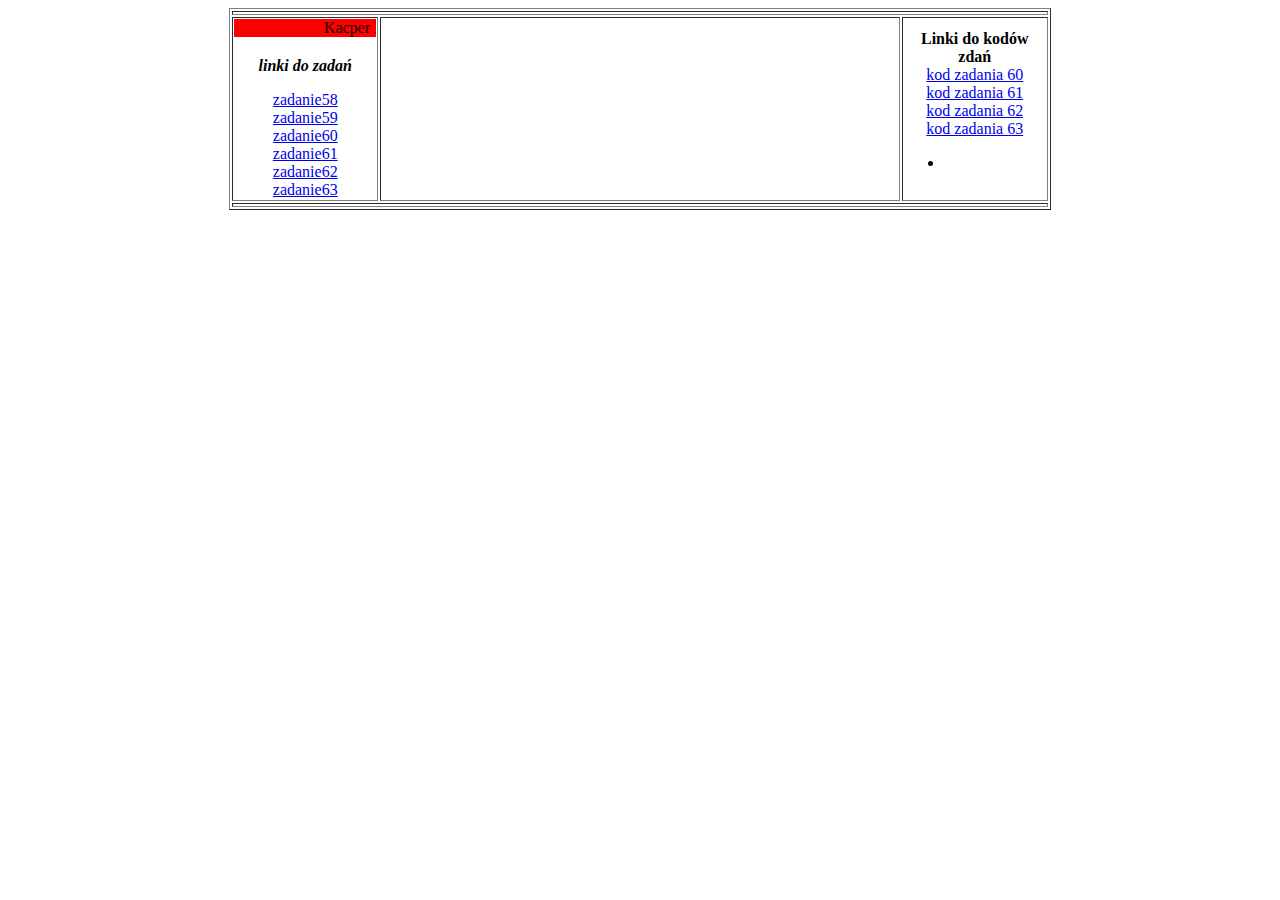
<file: index.html>
<!DOCTYPE html>
<html>
<head>
   <meta charset="utf-8">
</head>
<body>
</body>
<table width=65% border="1" align="center">
  <tr>
   <td colspan="3">
   </td>
  </tr>
  <tr>
   <td width=18% align="center">
    <marquee bgcolor="red" align="top">Kacper Bogdanowicz 3G</marquee>
      <p><b><i>linki do zadań</i></b></p>
 <a href="zad58_bogd.html" target="strony">zadanie58</a>
 <br>
 <a href="zad59_bogd.html" target="strony">zadanie59</a>
 <br>
 <a href="zad60_bogd.html" target="strony">zadanie60</a>
 <br>
 <a href="zad61_bogd.html" target="strony">zadanie61</a>
 <br>
 <a href="zad62_bogd.html" target="strony">zadanie62</a>
 <br>
 <a href="zad63_bogd.html" target="strony">zadanie63</a>
 <br>
   </td>
   <td align=center>
   </td>
  <td width=18% align="center">
 <b>Linki do kodów zdań</b> <br>
 <a href="zad60_bogd_kod.html" target="strony">kod zadania 60</a>
 <br>
 <a href="zad61_bogd.html" target="strony">kod zadania 61</a>
 <br>
 <a href="zad62_bogd_kod.html" target="strony">kod zadania 62</a>
 <br>
 <a href="zad63_bogd_kod.html" target="strony">kod zadania 63</a>
 <br>
 <ul>
 <li>
     </li>
     </ul>
    </td>
  </tr>
  <tr>
   <td colspan="3">
   </td>
  </tr>
</table>
</html>
</file>
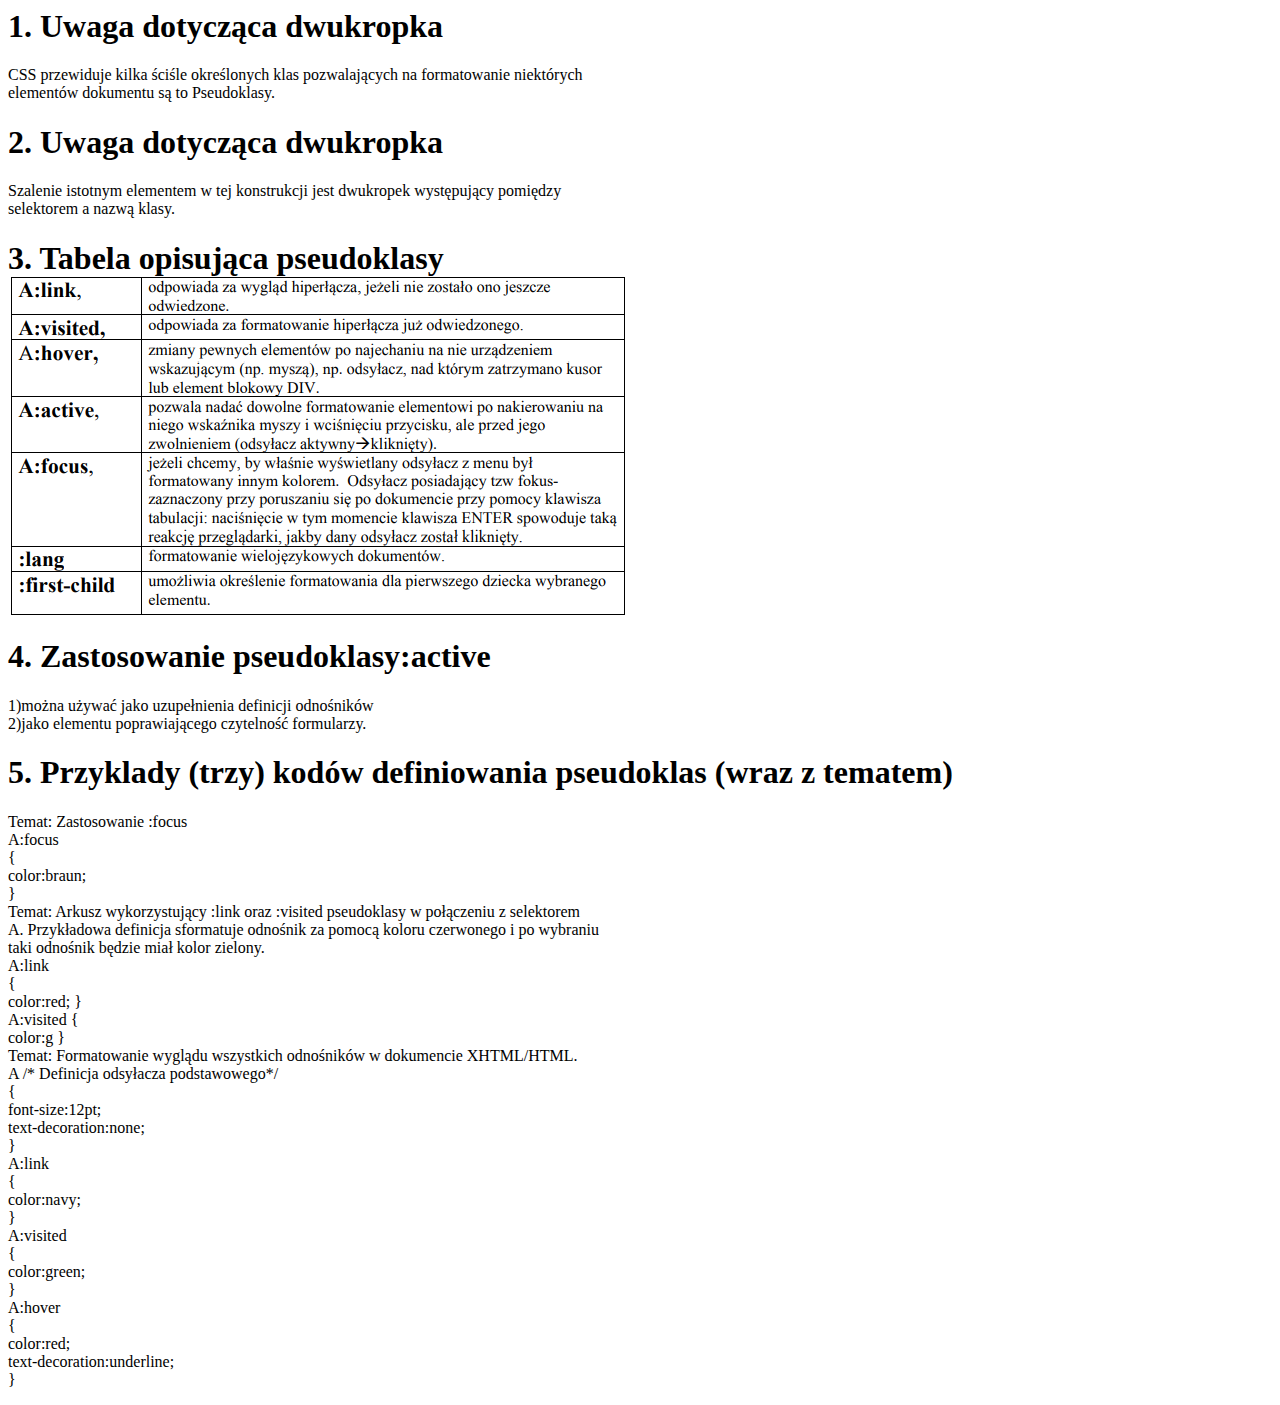
<file: zad58_bogd.html>
<html>
  <head>
    <meta charset="utf-8">
    <title>Kacper Bogdanowicz 3G</title>
  </head>
  <body>
    <H1>1. Uwaga dotycząca dwukropka</H1>
    <p font size="Arial">CSS przewiduje kilka ściśle określonych klas pozwalających na formatowanie niektórych<br>
        elementów dokumentu są to Pseudoklasy.</p>
    <H1>2. Uwaga dotycząca dwukropka</H1>
    <p font size="Arial">Szalenie istotnym elementem w tej konstrukcji jest dwukropek występujący pomiędzy<br>
        selektorem a nazwą klasy.  </p>
    <H1>3. Tabela opisująca pseudoklasy<br>
        <img src="tabela.png" alt="tabela pseudoklas"></a>
    </H1>
    <p font size="Arial"> </p>
    <H1>4. Zastosowanie pseudoklasy:active</H1>
    <p font size="Arial">1)można używać jako uzupełnienia definicji odnośników<br>
        2)jako elementu poprawiającego czytelność formularzy.</p>
    <H1>5. Przyklady (trzy) kodów definiowania pseudoklas (wraz z tematem)</H1>
    <p font size="Arial">Temat: Zastosowanie :focus<br>
        A:focus<br>
         {<br>
         color:braun; <br>
         } <br>
         Temat: Arkusz wykorzystujący :link oraz :visited pseudoklasy w połączeniu z selektorem<br>
         A. Przykładowa definicja sformatuje odnośnik za pomocą koloru czerwonego i po wybraniu<br>
         taki odnośnik będzie miał kolor zielony.<br>
         A:link<br>
         {<br>
         color:red;
         }<br>
        A:visited
         {<br>
         color:g
         }<br>
         Temat: Formatowanie wyglądu wszystkich odnośników w dokumencie XHTML/HTML.<br>
A /* Definicja odsyłacza podstawowego*/<br>
 {<br>
 font-size:12pt;<br>
 text-decoration:none;<br>
 }<br>
A:link<br>
 {<br>
 color:navy;<br>
 }<br>
A:visited<br>
 {<br>
 color:green;<br>
 }<br>
A:hover<br>
 {<br>
 color:red;<br>
 text-decoration:underline;<br>
 }</p>
  </body>
</html>
</file>
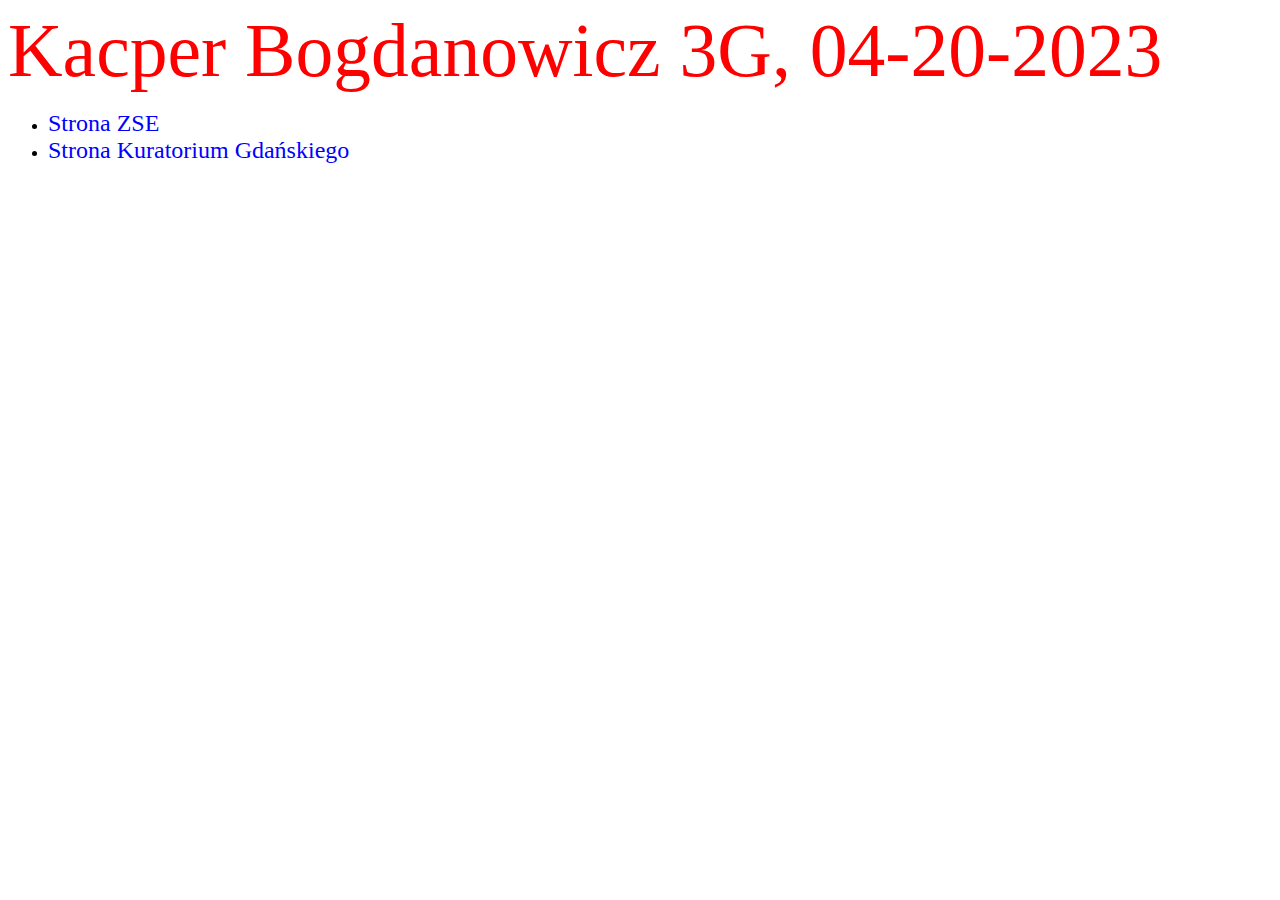
<file: zad59_bogd.html>
<html>
  <head>
    <meta charset="utf-8">
    <link rel="stylesheet" href="zad59_bogd.css">
    <title>Kacper Bogdanowicz 3G</title>
  </head>
  <body>
    <div>Kacper Bogdanowicz 3G, 04-20-2023</div>
        <ul>
            <li><a href="https://zse.edu.gdansk.pl/pl">Strona ZSE</a></li>
            <li><a href="https://www.kuratorium.gda.pl">Strona Kuratorium Gdańskiego</a></li>
        </ul>
  </body>
</html>
</file>
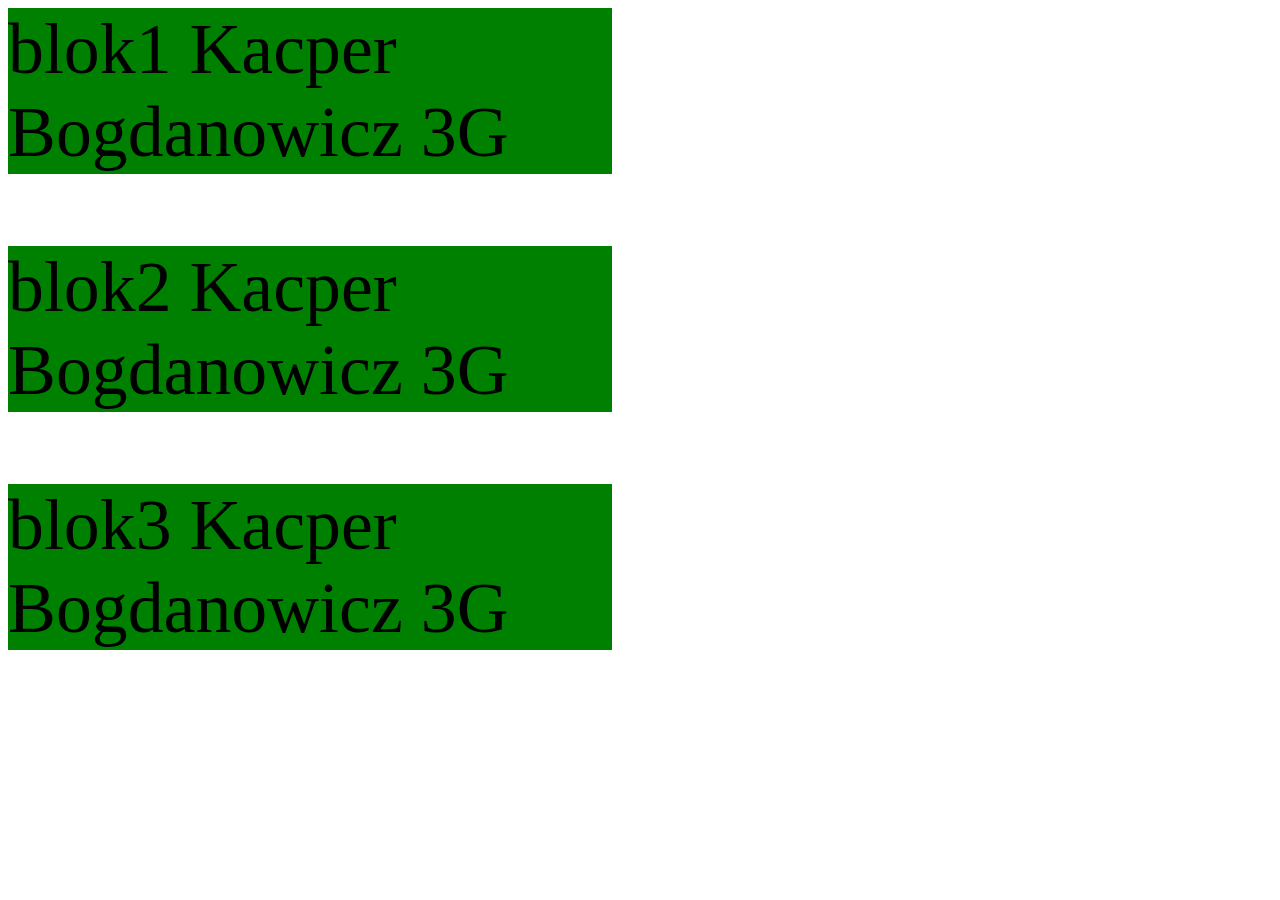
<file: zad60_bogd.html>
<html>
  <head>
    <meta charset="utf-8">
    <link rel="stylesheet" href="zad60_bogd.css">
    <title>Kacper Bogdanowicz 3G</title>
  </head>
  <body>
    <div id="blok1_Bogdanowicz">
       <p>blok1 Kacper Bogdanowicz 3G</p>
    </div>
    <div id="blok2_Bogdanowicz">
        <p>blok2 Kacper Bogdanowicz 3G</p>
    </div>
    <div id="blok3_Bogdanowicz">
        <p>blok3 Kacper Bogdanowicz 3G</p>
    </div>
  </body>
</html>
</file>
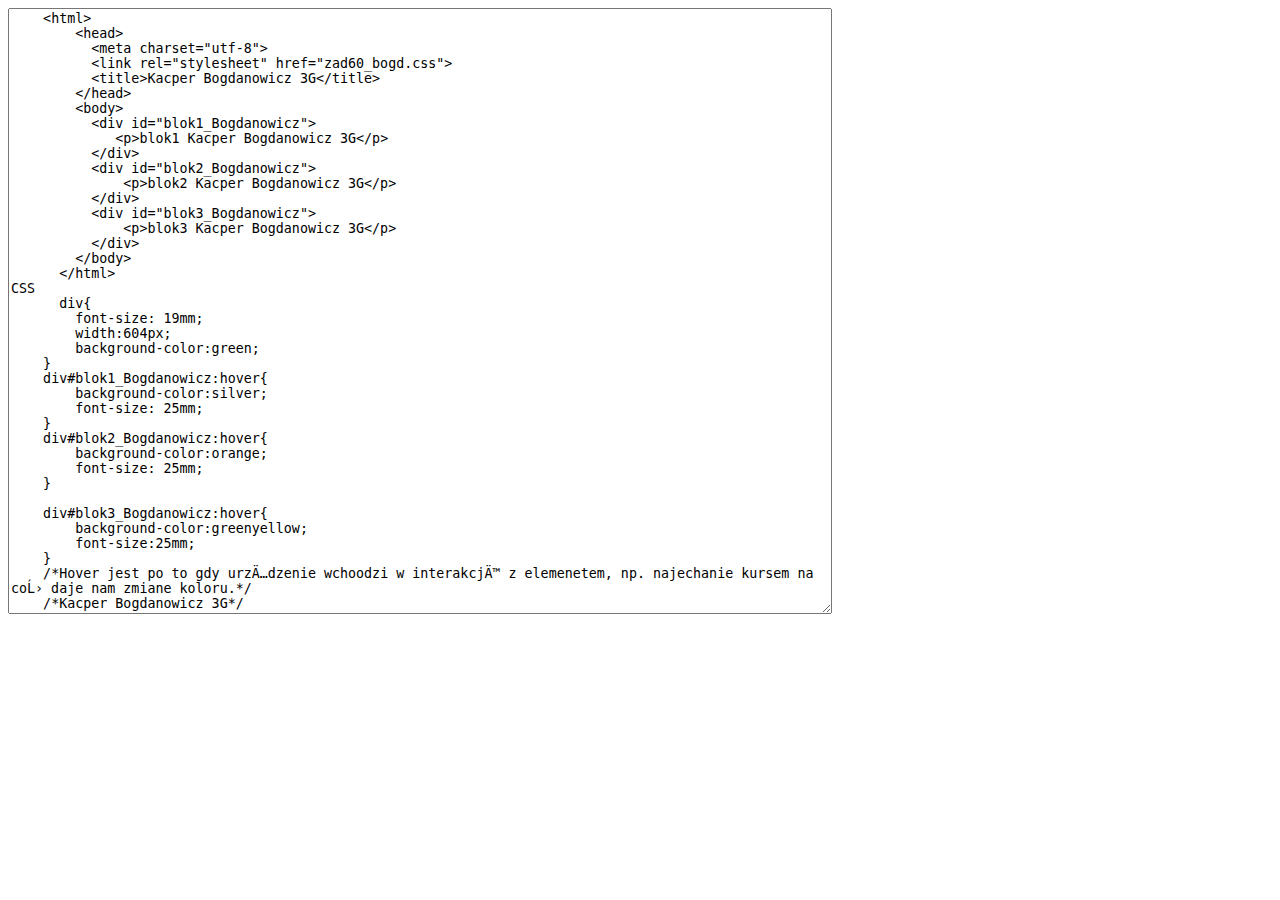
<file: zad60_bogd_kod.html>
<textarea cols=100 rows=40>
    <html>
        <head>
          <meta charset="utf-8">
          <link rel="stylesheet" href="zad60_bogd.css">
          <title>Kacper Bogdanowicz 3G</title>
        </head>
        <body>
          <div id="blok1_Bogdanowicz">
             <p>blok1 Kacper Bogdanowicz 3G</p>
          </div>
          <div id="blok2_Bogdanowicz">
              <p>blok2 Kacper Bogdanowicz 3G</p>
          </div>
          <div id="blok3_Bogdanowicz">
              <p>blok3 Kacper Bogdanowicz 3G</p>
          </div>
        </body>
      </html>
CSS
      div{
        font-size: 19mm;
        width:604px;
        background-color:green;
    }
    div#blok1_Bogdanowicz:hover{
        background-color:silver;
        font-size: 25mm;
    }
    div#blok2_Bogdanowicz:hover{
        background-color:orange;
        font-size: 25mm;
    }
    
    div#blok3_Bogdanowicz:hover{
        background-color:greenyellow;
        font-size:25mm;
    }
    /*Hover jest po to gdy urządzenie wchoodzi w interakcję z elemenetem, np. najechanie kursem na coś daje nam zmiane koloru.*/ 
    /*Kacper Bogdanowicz 3G*/ 
    </textarea>
</file>
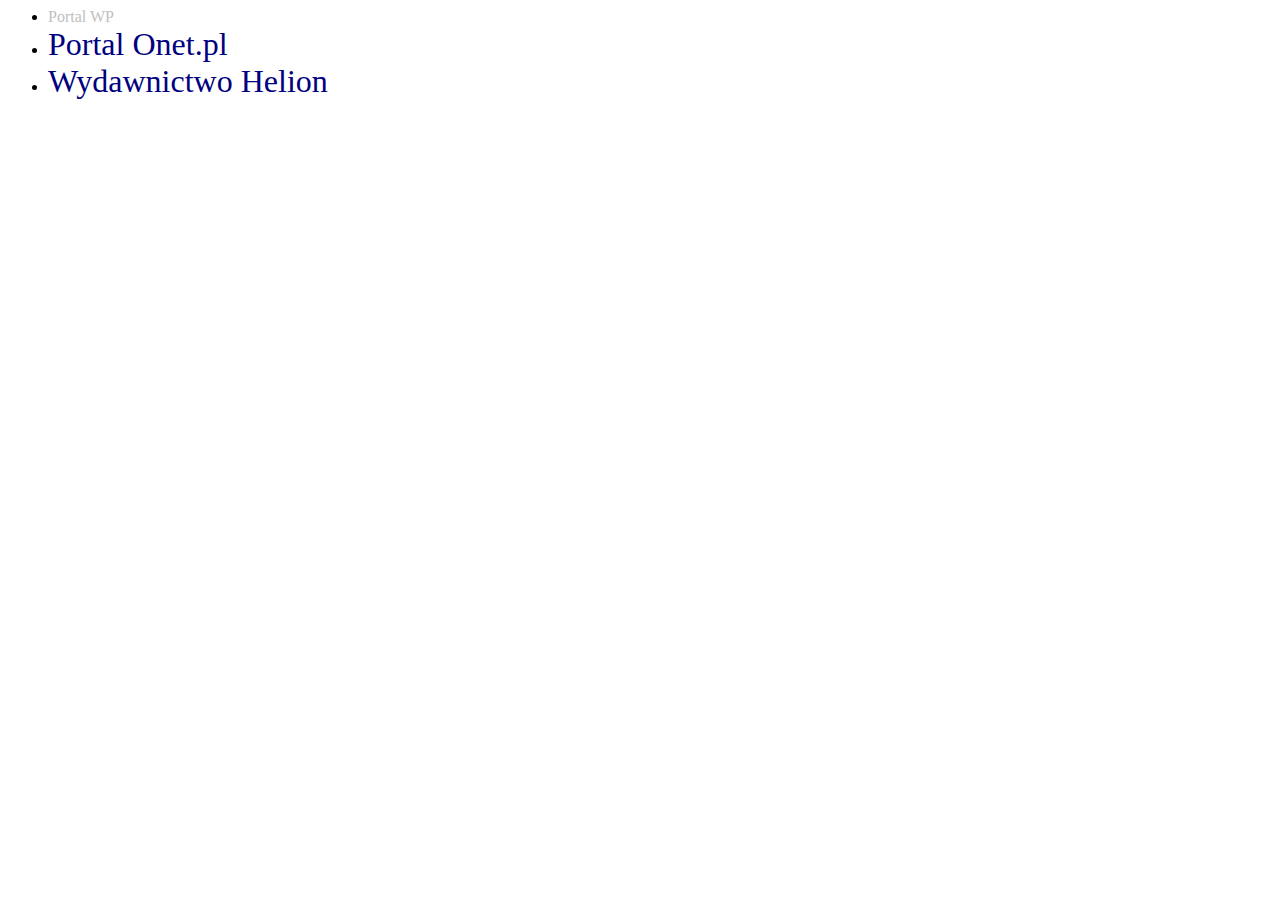
<file: zad61_bogd.html>
<html>
  <head>
    <meta charset="utf-8">
    <link rel="stylesheet" href="zad61_bogd.css">
    <title>Kacper Bogdanowicz 3G</title>
  </head>
  <body>
    <ul>
        <li><a href="http://www.wp.pl" class="maly">Portal WP</a></li>
        <li><a href="http://onet.pl">Portal Onet.pl</a></li>
        <li><a href="http://helion.pl">Wydawnictwo Helion</a></li>
        </ul>
  </body>
</html>
<!--Kacper Bogdanowicz 3G-->
</file>
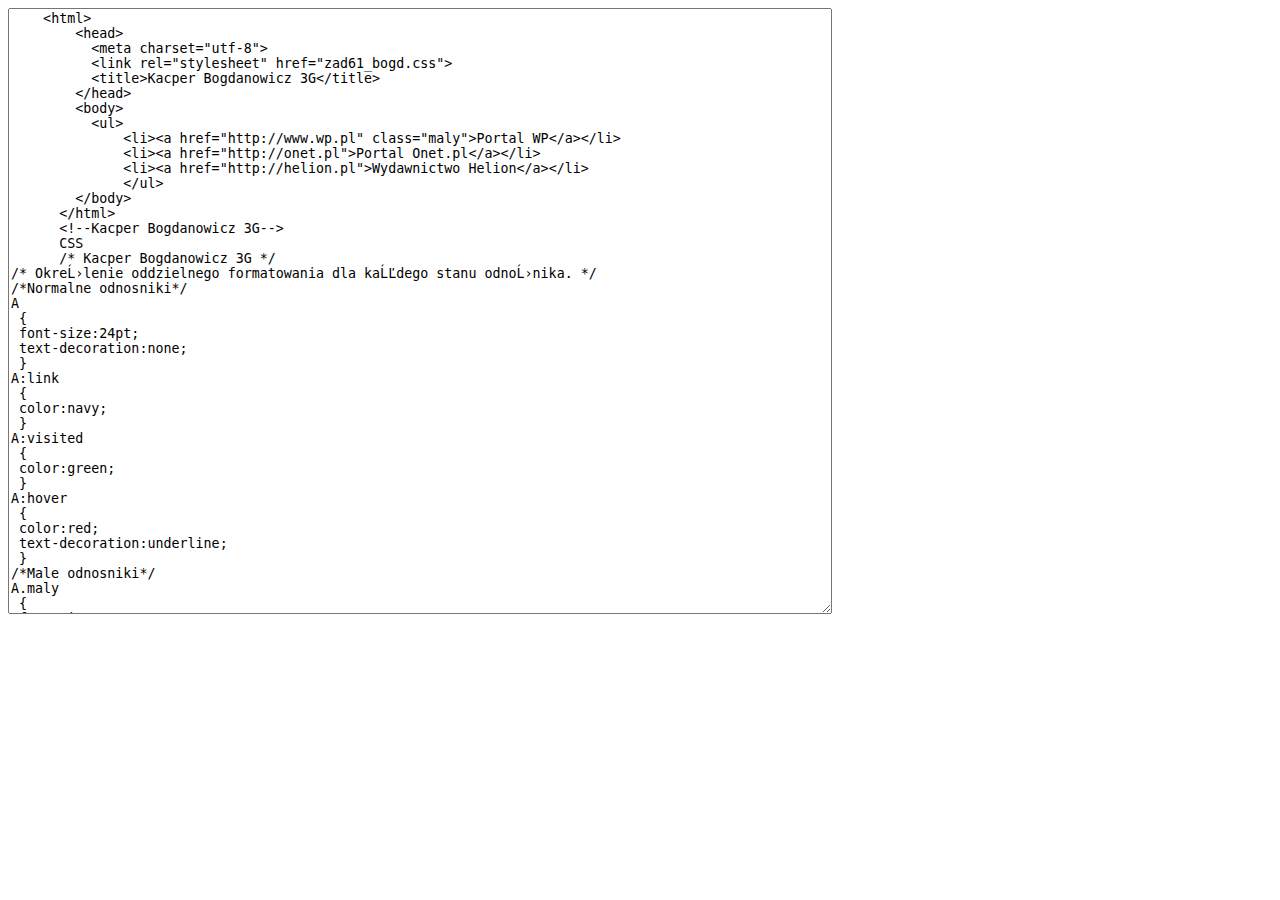
<file: zad61_bogd_kod.html>
<textarea cols=100 rows=40>
    <html>
        <head>
          <meta charset="utf-8">
          <link rel="stylesheet" href="zad61_bogd.css">
          <title>Kacper Bogdanowicz 3G</title>
        </head>
        <body>
          <ul>
              <li><a href="http://www.wp.pl" class="maly">Portal WP</a></li>
              <li><a href="http://onet.pl">Portal Onet.pl</a></li>
              <li><a href="http://helion.pl">Wydawnictwo Helion</a></li>
              </ul>
        </body>
      </html>
      <!--Kacper Bogdanowicz 3G-->
      CSS
      /* Kacper Bogdanowicz 3G */
/* Określenie oddzielnego formatowania dla każdego stanu odnośnika. */
/*Normalne odnosniki*/
A
 {
 font-size:24pt;
 text-decoration:none;
 }
A:link
 {
 color:navy;
 }
A:visited
 {
 color:green;
 }
A:hover
 {
 color:red;
 text-decoration:underline;
 }
/*Male odnosniki*/
A.maly
 {
 font-size: 12pt;
 }
A.maly:link
 {
 color:silver;;
 }
A.maly:visited
 {
 color:yellow;
 }
A.maly:hover
 {
 color:black;
 text-decoration:none;
 }
A:active
 {
 color:silver;
 }

    </textarea>
</file>
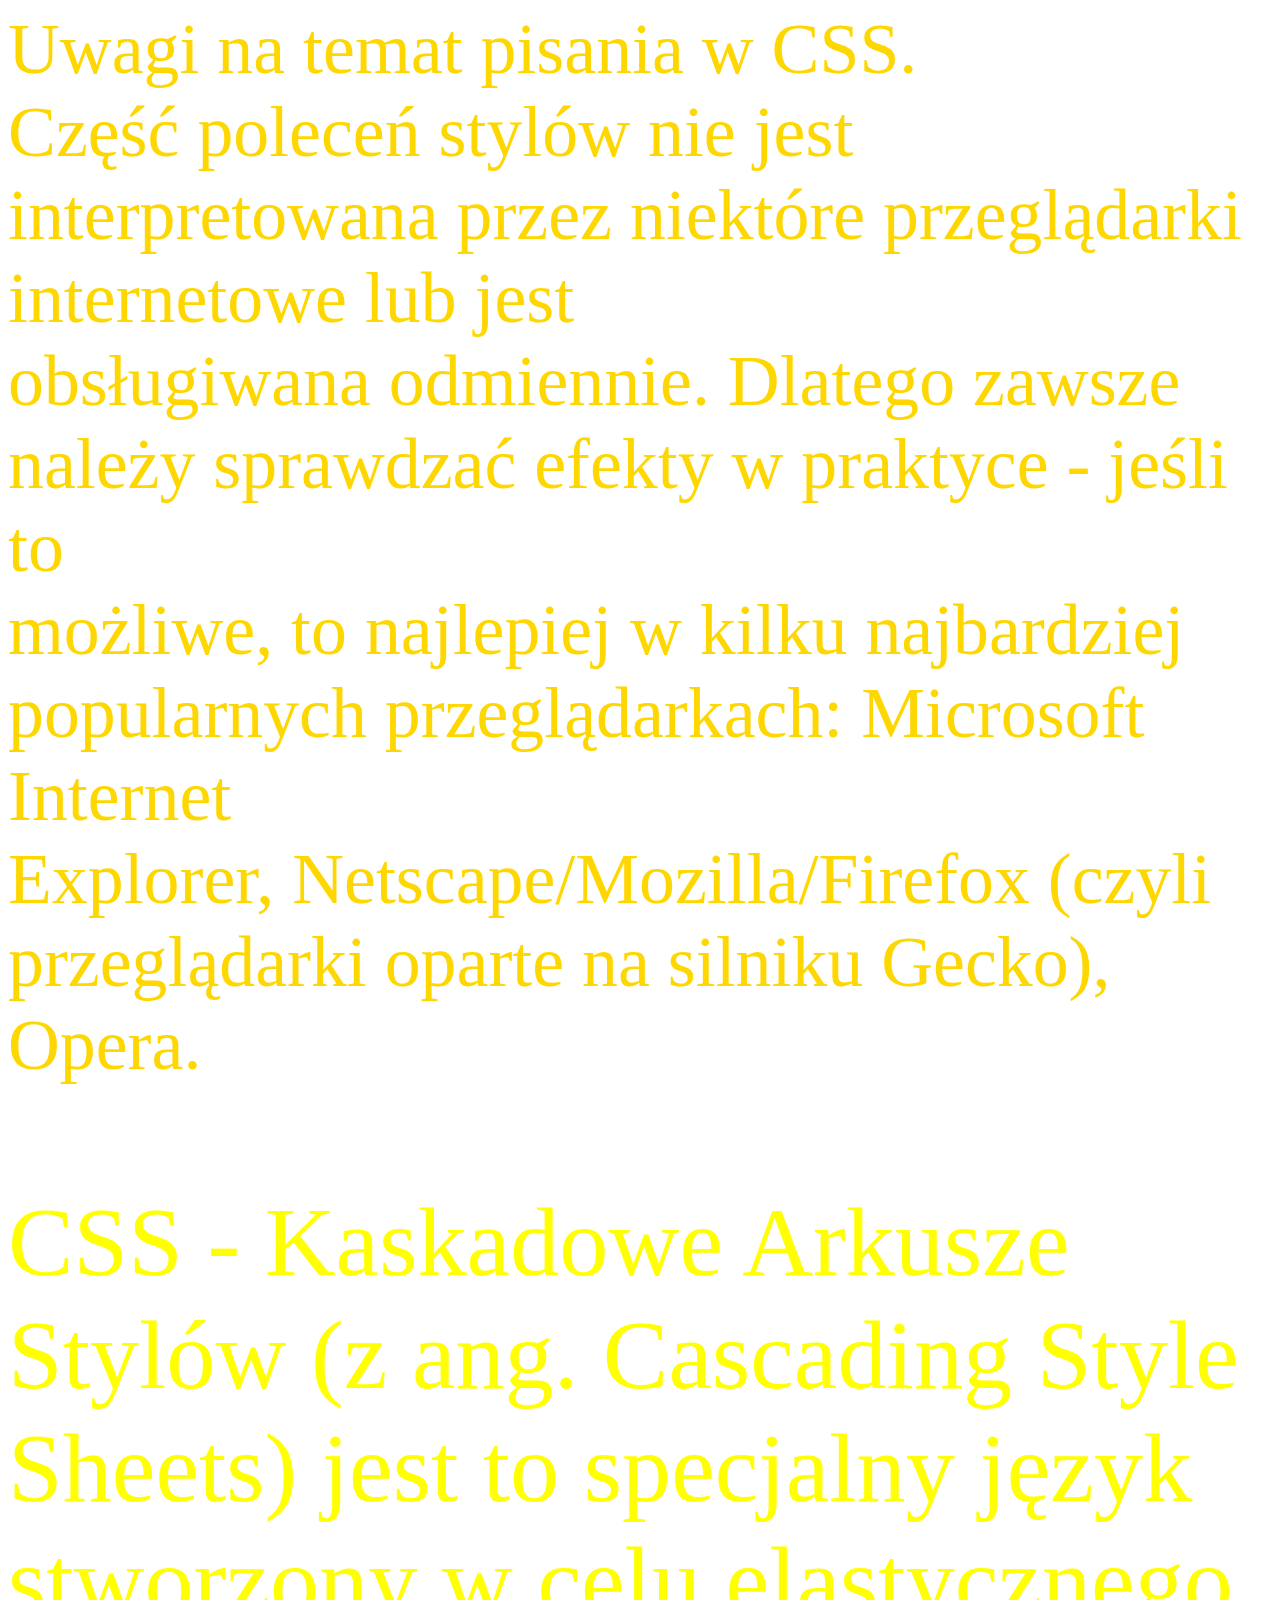
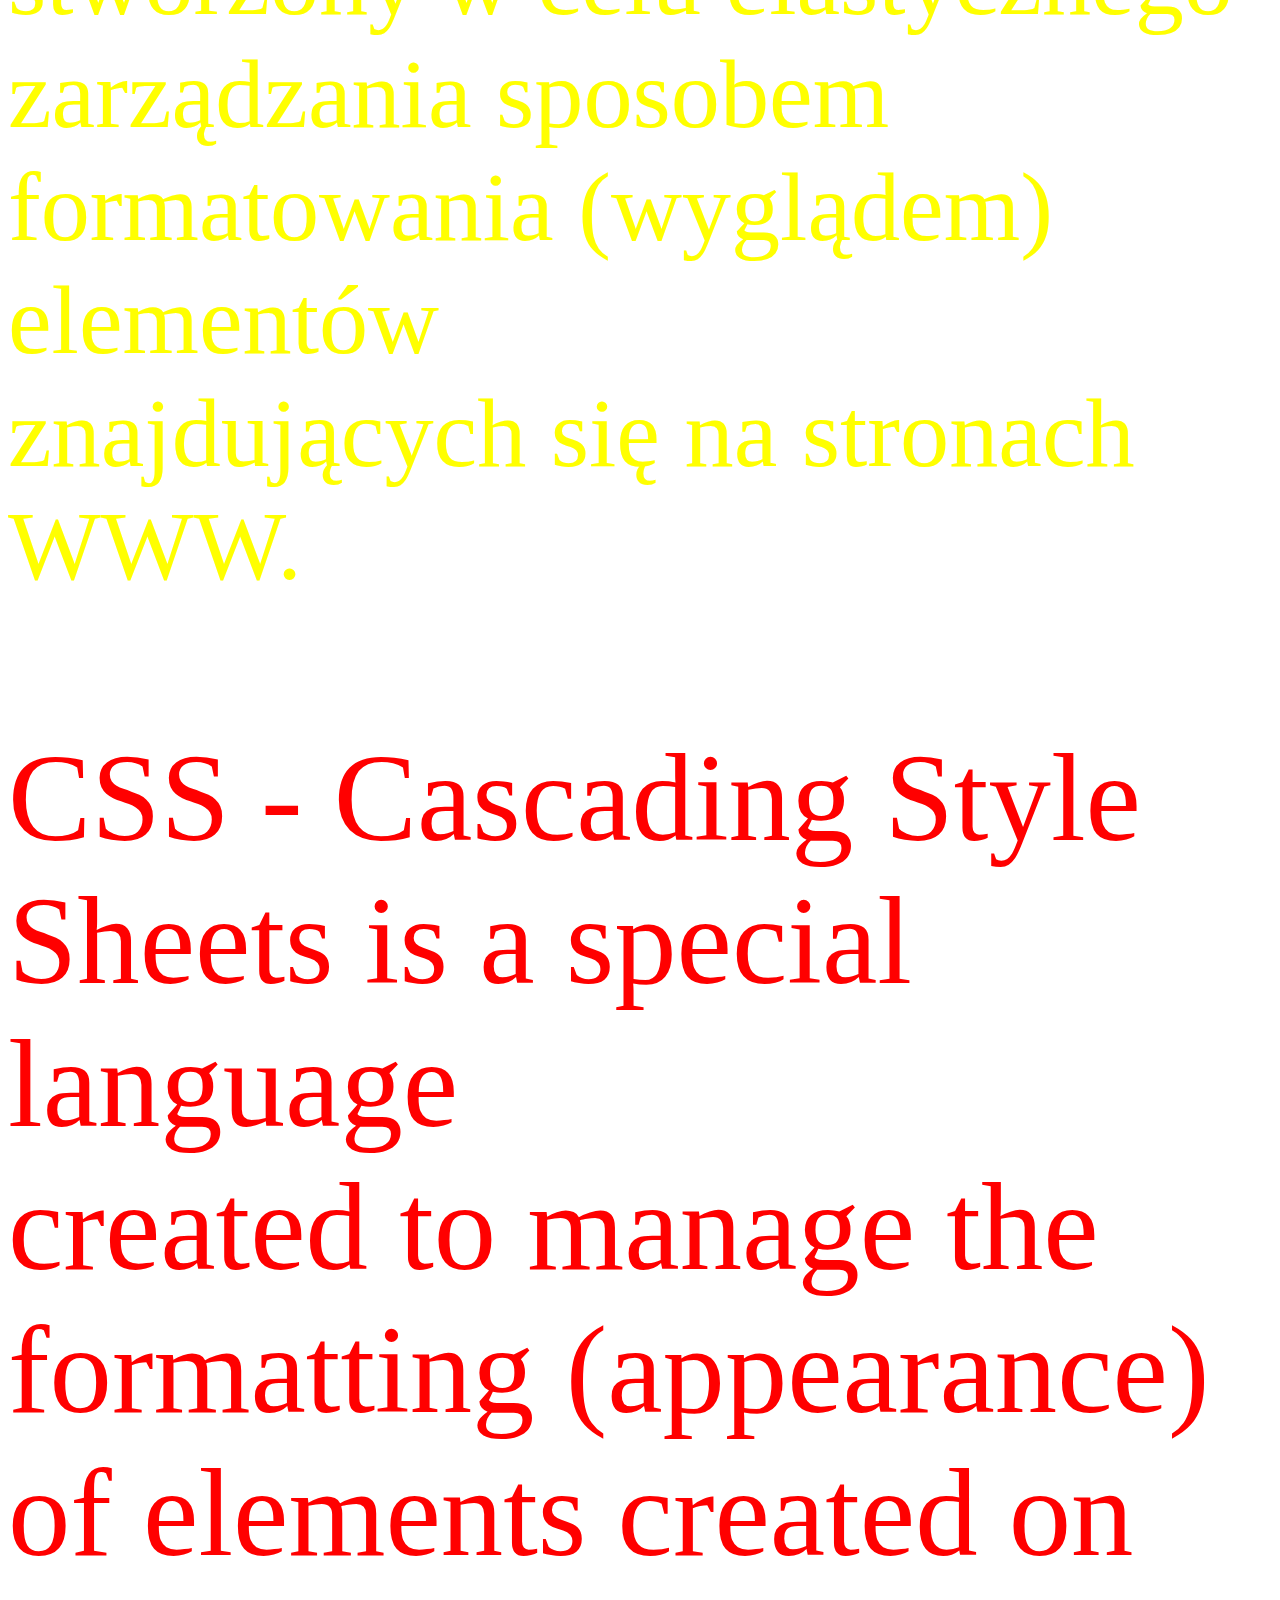
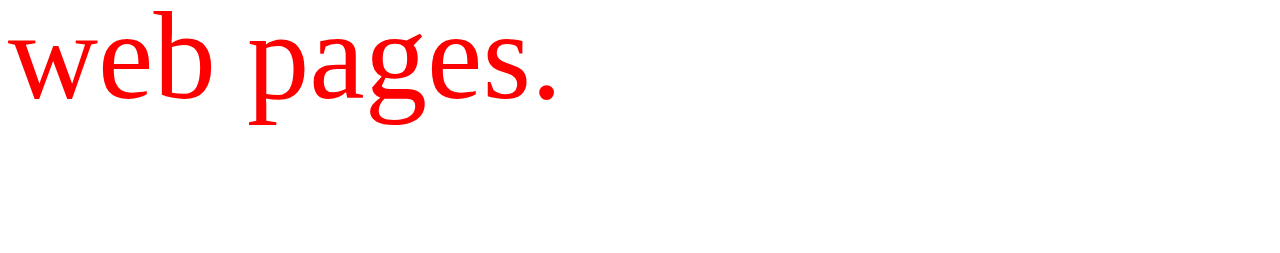
<file: zad62_bogd.html>
<html>
  <head>
    <meta charset="utf-8">
    <link rel="stylesheet" href="zad62_bogd.css">
    <title>Kacper Bogdanowicz 3G</title>
  </head>
  <body>
    <p>Uwagi na temat pisania w CSS.<br>
        Część poleceń stylów nie jest interpretowana przez niektóre przeglądarki internetowe lub jest <br>
        obsługiwana odmiennie. Dlatego zawsze należy sprawdzać efekty w praktyce - jeśli to <br>
        możliwe, to najlepiej w kilku najbardziej popularnych przeglądarkach: Microsoft Internet <br>
        Explorer, Netscape/Mozilla/Firefox (czyli przeglądarki oparte na silniku Gecko), Opera. 
    </p>
    <p lang="pl">CSS - Kaskadowe Arkusze Stylów (z ang. Cascading Style Sheets) jest to specjalny język <br>
        stworzony w celu elastycznego zarządzania sposobem formatowania (wyglądem) elementów <br>
        znajdujących się na stronach WWW. 
    </p>
    <p lang="en">CSS - Cascading Style Sheets is a special language<br>
        created to manage the formatting (appearance) of elements created on web pages.
    </p>
  </body>
</html>
<!--Kacper Bogdanowicz 3G-->
</file>
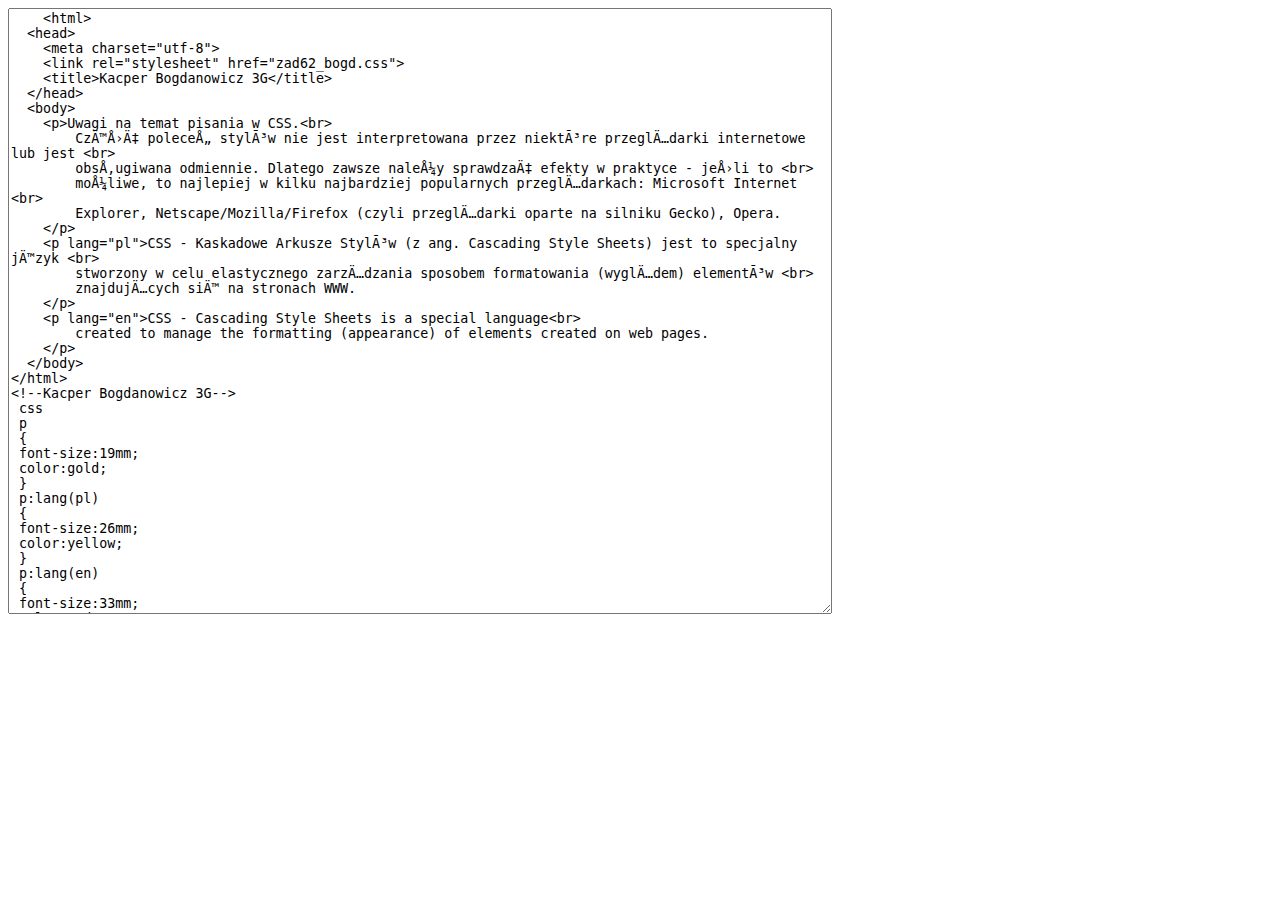
<file: zad62_bogd_kod.html>
<textarea cols=100 rows=40>
    <html>
  <head>
    <meta charset="utf-8">
    <link rel="stylesheet" href="zad62_bogd.css">
    <title>Kacper Bogdanowicz 3G</title>
  </head>
  <body>
    <p>Uwagi na temat pisania w CSS.<br>
        Część poleceń stylów nie jest interpretowana przez niektóre przeglądarki internetowe lub jest <br>
        obsługiwana odmiennie. Dlatego zawsze należy sprawdzać efekty w praktyce - jeśli to <br>
        możliwe, to najlepiej w kilku najbardziej popularnych przeglądarkach: Microsoft Internet <br>
        Explorer, Netscape/Mozilla/Firefox (czyli przeglądarki oparte na silniku Gecko), Opera. 
    </p>
    <p lang="pl">CSS - Kaskadowe Arkusze Stylów (z ang. Cascading Style Sheets) jest to specjalny język <br>
        stworzony w celu elastycznego zarządzania sposobem formatowania (wyglądem) elementów <br>
        znajdujących się na stronach WWW. 
    </p>
    <p lang="en">CSS - Cascading Style Sheets is a special language<br>
        created to manage the formatting (appearance) of elements created on web pages.
    </p>
  </body>
</html>
<!--Kacper Bogdanowicz 3G-->
 css
 p
 {
 font-size:19mm;
 color:gold;
 }
 p:lang(pl)
 {
 font-size:26mm;
 color:yellow;
 }
 p:lang(en)
 {
 font-size:33mm;
 color:red;
 } 
</textarea>
</file>
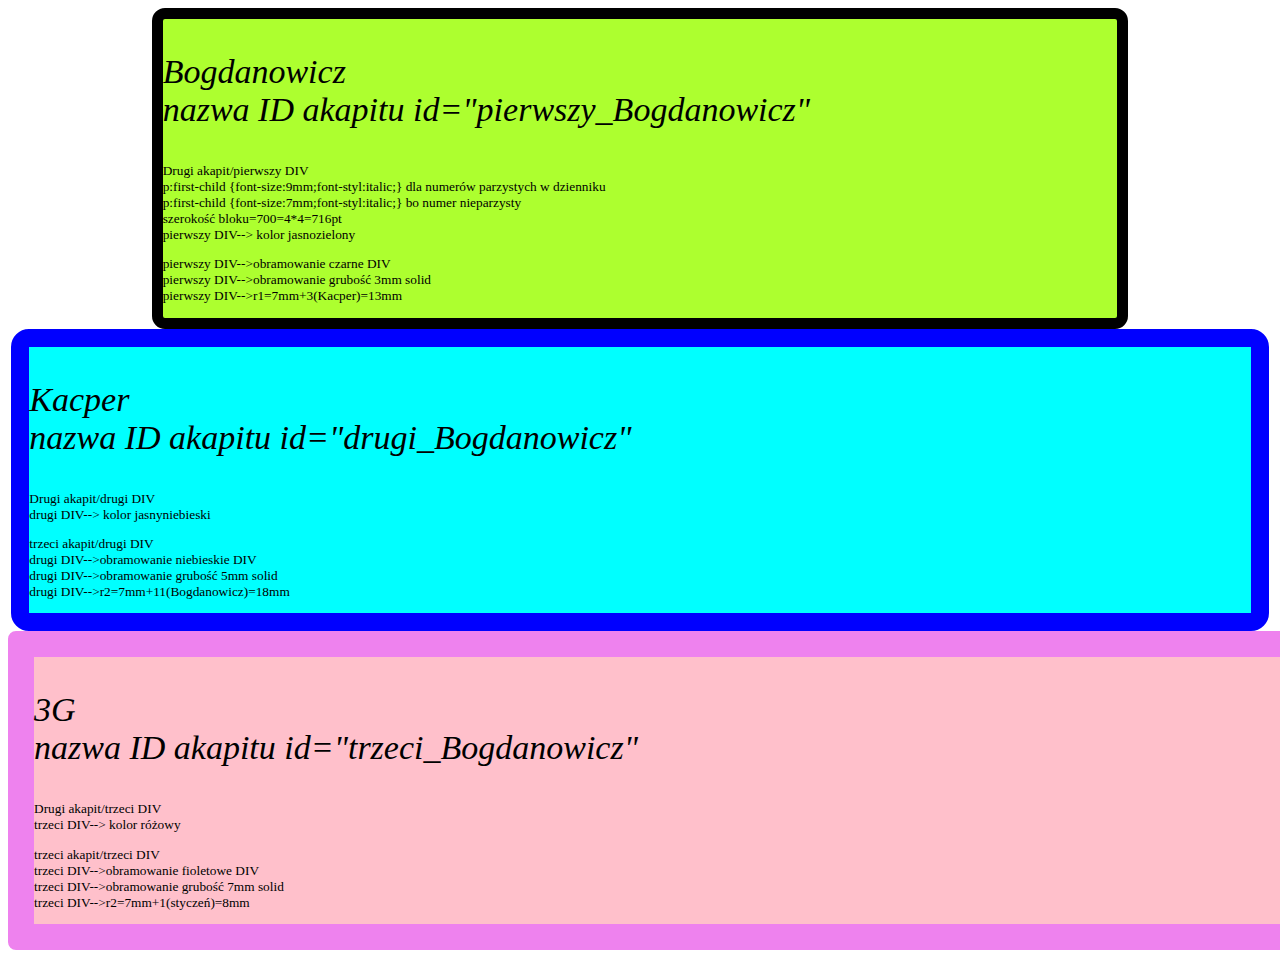
<file: zad63_bogd.html>
<html>
  <head>
    <meta charset="utf-8">
    <link rel="stylesheet" href="zad63_bogd.css">
    <title>Kacper Bogdanowicz 3G</title>
  </head>
  <body>
  <div id="pierwszy_Bogdanowicz">
    <p id="first child"Pierwszy akapit/pierwszy DIV-->Bogdanowicz<br>
    nazwa ID akapitu id="pierwszy_Bogdanowicz"
    </p>
    <p>Drugi akapit/pierwszy DIV<br>
        p:first-child
{font-size:9mm;font-styl:italic;} dla numerów parzystych w dzienniku<br>
p:first-child
{font-size:7mm;font-styl:italic;} bo numer nieparzysty<br>
szerokość bloku=700=4*4=716pt<br>
pierwszy DIV--> kolor jasnozielony
    </p>
    <p>pierwszy DIV-->obramowanie czarne DIV<br>
        pierwszy DIV-->obramowanie grubość 3mm solid<br>
        pierwszy DIV-->r1=7mm+3(Kacper)=13mm
    </p>
    </div>
    <div id="drugi_Bogdanowicz">
        <p id="first child"Pierwszy akapit/drugi DIV-->Kacper<br>
        nazwa ID akapitu id="drugi_Bogdanowicz"<br>
    <p>Drugi akapit/drugi DIV<br>
        drugi DIV--> kolor jasnyniebieski
    </p>
    <p>trzeci akapit/drugi DIV<br>
        drugi DIV-->obramowanie niebieskie DIV<br>
        drugi DIV-->obramowanie grubość 5mm  solid<br>
        drugi DIV-->r2=7mm+11(Bogdanowicz)=18mm
    </p>
        </div>
        <div id="trzeci_Bogdanowicz">
            <p id="first child"Pierwszy akapit/trzeci DIV-->3G<br>
            nazwa ID akapitu id="trzeci_Bogdanowicz"<br>
        <p>Drugi akapit/trzeci DIV<br>
            trzeci DIV--> kolor różowy
        </p>
        <p>trzeci akapit/trzeci DIV<br>
            trzeci DIV-->obramowanie fioletowe DIV<br>
            trzeci DIV-->obramowanie grubość 7mm  solid<br>
            trzeci DIV-->r2=7mm+1(styczeń)=8mm
        </p>
            </div>
  </body>
</html>
<!--Kacper Bogdanowicz 3G-->
</file>
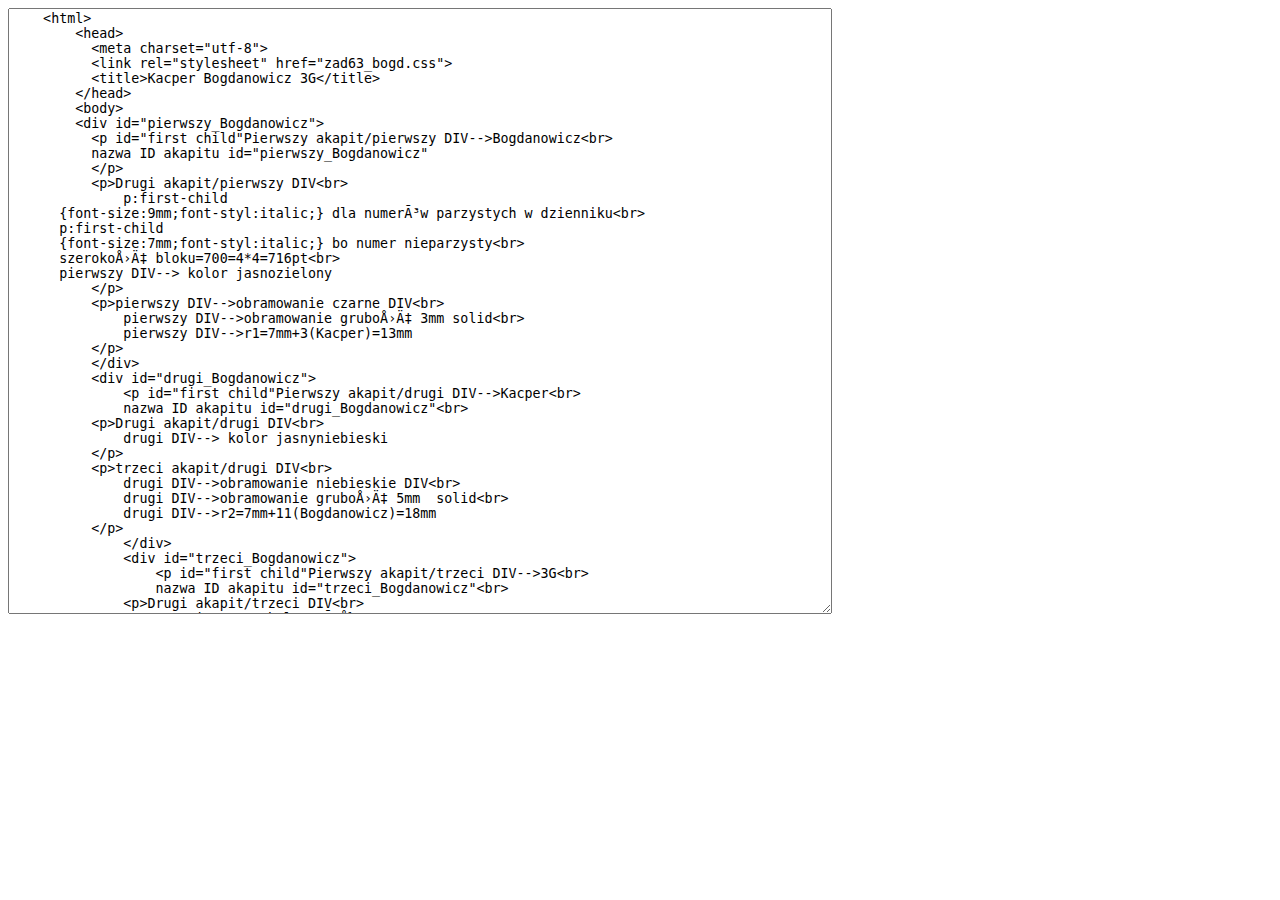
<file: zad63_bogd_kod.html>
<textarea cols=100 rows=40>
    <html>
        <head>
          <meta charset="utf-8">
          <link rel="stylesheet" href="zad63_bogd.css">
          <title>Kacper Bogdanowicz 3G</title>
        </head>
        <body>
        <div id="pierwszy_Bogdanowicz">
          <p id="first child"Pierwszy akapit/pierwszy DIV-->Bogdanowicz<br>
          nazwa ID akapitu id="pierwszy_Bogdanowicz"
          </p>
          <p>Drugi akapit/pierwszy DIV<br>
              p:first-child
      {font-size:9mm;font-styl:italic;} dla numerów parzystych w dzienniku<br>
      p:first-child
      {font-size:7mm;font-styl:italic;} bo numer nieparzysty<br>
      szerokość bloku=700=4*4=716pt<br>
      pierwszy DIV--> kolor jasnozielony
          </p>
          <p>pierwszy DIV-->obramowanie czarne DIV<br>
              pierwszy DIV-->obramowanie grubość 3mm solid<br>
              pierwszy DIV-->r1=7mm+3(Kacper)=13mm
          </p>
          </div>
          <div id="drugi_Bogdanowicz">
              <p id="first child"Pierwszy akapit/drugi DIV-->Kacper<br>
              nazwa ID akapitu id="drugi_Bogdanowicz"<br>
          <p>Drugi akapit/drugi DIV<br>
              drugi DIV--> kolor jasnyniebieski
          </p>
          <p>trzeci akapit/drugi DIV<br>
              drugi DIV-->obramowanie niebieskie DIV<br>
              drugi DIV-->obramowanie grubość 5mm  solid<br>
              drugi DIV-->r2=7mm+11(Bogdanowicz)=18mm
          </p>
              </div>
              <div id="trzeci_Bogdanowicz">
                  <p id="first child"Pierwszy akapit/trzeci DIV-->3G<br>
                  nazwa ID akapitu id="trzeci_Bogdanowicz"<br>
              <p>Drugi akapit/trzeci DIV<br>
                  trzeci DIV--> kolor różowy
              </p>
              <p>trzeci akapit/trzeci DIV<br>
                  trzeci DIV-->obramowanie fioletowe DIV<br>
                  trzeci DIV-->obramowanie grubość 7mm  solid<br>
                  trzeci DIV-->r2=7mm+1(styczeń)=8mm
              </p>
                  </div>
        </body>
      </html>
      <!--Kacper Bogdanowicz 3G-->

      CSS 
      div#pierwszy_Bogdanowicz{
        border-top-width:3mm;
        border-bottom-width:3mm;
        border-left-width:3mm;
        border-right-width:3mm;
        border-top-style: solid;
        border-bottom-style: solid;
        border-left-style: solid;
        border-right-style: solid;
        margin-left:auto;
        margin-right:auto;
        border-radius:13px;
        background-color:greenyellow;
        font-size: 25mm;
        width: 716pt;
    }
    div#drugi_Bogdanowicz{
        border-top-width:5mm;
        border-bottom-width:5mm;
        border-left-width:5mm;
        border-right-width:5mm;
        border-top-style: solid;
        border-bottom-style: solid;
        border-left-style: solid;
        border-right-style: solid;
        border-color:blue;
        margin-left:auto;
        margin-right:auto;
        border-radius:18px;
        background-color:aqua;
        font-size: 25mm;
        width: 916pt;
    }
    
    div#trzeci_Bogdanowicz{
        border-top-width:7mm;
        border-bottom-width:7mm;
        border-left-width:7mm;
        border-right-width:7mm;
        border-top-style: solid;
        border-bottom-style: solid;
        border-left-style: solid;
        border-right-style: solid;
        border-color:violet;
        border-radius:8px;
        background-color:pink;
        font-size:25mm;
        width: 1116pt;
    }
    p:first-child
    {font-size:9mm;font-style:italic;} 
    p{font-size:10pt;}
</textarea>
</file>
<file: zad59_bogd.css>
A
{
font-size: 18pt;
text-decoration: none;
}
A:link
{
color: blue;
}
A:visited
{
color: green;
}
A:hover
{
color: red;
text-decoration: underline;
}
div{
    color:red;
    font-size: 2cm;
}
</file>
<file: zad60_bogd.css>
div{
    font-size: 19mm;
    width:604px;
    background-color:green;
}
div#blok1_Bogdanowicz:hover{
    background-color:silver;
    font-size: 25mm;
}
div#blok2_Bogdanowicz:hover{
    background-color:orange;
    font-size: 25mm;
}

div#blok3_Bogdanowicz:hover{
    background-color:greenyellow;
    font-size:25mm;
}
/*Hover jest po to gdy urządzenie wchoodzi w interakcję z elemenetem, np. najechanie kursem na coś daje nam zmiane koloru.*/ 
/*Kacper Bogdanowicz 3G*/
</file>
<file: zad61_bogd.css>
/* Kacper Bogdanowicz 3G */
/* Określenie oddzielnego formatowania dla każdego stanu odnośnika. */
/*Normalne odnosniki*/
A
 {
 font-size:24pt;
 text-decoration:none;
 }
A:link
 {
 color:navy;
 }
A:visited
 {
 color:green;
 }
A:hover
 {
 color:red;
 text-decoration:underline;
 }
/*Male odnosniki*/
A.maly
 {
 font-size: 12pt;
 }
A.maly:link
 {
 color:silver;;
 }
A.maly:visited
 {
 color:yellow;
 }
A.maly:hover
 {
 color:black;
 text-decoration:none;
 }
A:active
 {
 color:silver;
 }
</file>
<file: zad62_bogd.css>
p
{
font-size:19mm;
color:gold;
}
p:lang(pl)
{
font-size:26mm;
color:yellow;
}
p:lang(en)
{
font-size:33mm;
color:red;
}
</file>
<file: zad63_bogd.css>
div#pierwszy_Bogdanowicz{
    border-top-width:3mm;
    border-bottom-width:3mm;
    border-left-width:3mm;
    border-right-width:3mm;
    border-top-style: solid;
    border-bottom-style: solid;
    border-left-style: solid;
    border-right-style: solid;
    margin-left:auto;
    margin-right:auto;
    border-radius:13px;
    background-color:greenyellow;
    font-size: 25mm;
    width: 716pt;
}
div#drugi_Bogdanowicz{
    border-top-width:5mm;
    border-bottom-width:5mm;
    border-left-width:5mm;
    border-right-width:5mm;
    border-top-style: solid;
    border-bottom-style: solid;
    border-left-style: solid;
    border-right-style: solid;
    border-color:blue;
    margin-left:auto;
    margin-right:auto;
    border-radius:18px;
    background-color:aqua;
    font-size: 25mm;
    width: 916pt;
}

div#trzeci_Bogdanowicz{
    border-top-width:7mm;
    border-bottom-width:7mm;
    border-left-width:7mm;
    border-right-width:7mm;
    border-top-style: solid;
    border-bottom-style: solid;
    border-left-style: solid;
    border-right-style: solid;
    border-color:violet;
    border-radius:8px;
    background-color:pink;
    font-size:25mm;
    width: 1116pt;
}
p:first-child
{font-size:9mm;font-style:italic;} 
p{font-size:10pt;}
</file>
